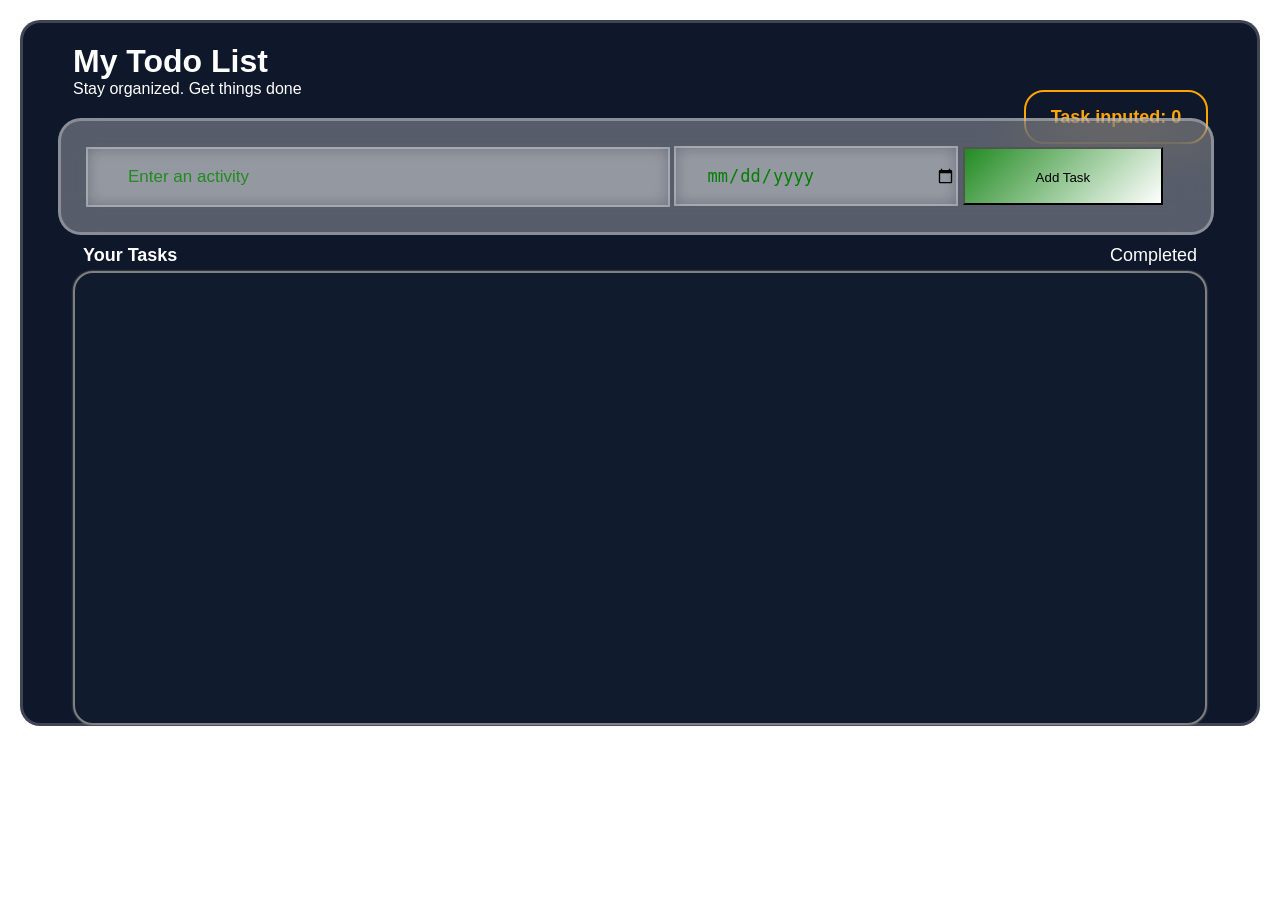
<file: index.html>
<!DOCTYPE html>
<html lang="en">
  <head>
    <title>My TODO LIST</title>
    <link rel="stylesheet" href="todo.css">
  </head>
  <body>
    <div class="loader-con js-loader-con">
      <div class="loader"></div>
      <p>Loading...</p>
    </div>

    <div class="container">
       <header>
        <h1>My Todo List</h1>
        <p>Stay organized. Get things done</p>
       </header>

       <span class="qua js-qua"></span>

       <main>
        <section class="first-section">
          <input type="text" placeholder="Enter an activity" class="f-input js-f-input" maxlength="70">
          <input type="date" class="d-input js-d-input">
          <button class="btn1 js-btn1">Add Task</button>
        </section>

        <section class="second-section">
          <h2>Your Tasks</h2>

          <nav>
            <a href="completed.html">Completed</a>
          </nav>
        </section>

        <section class="third-section js-third-section"></section>
       </main>
    </div>

    <script src="todo.js" type="module"></script>
  </body>
</html>
</file>
<file: todo.css>
* {
  margin: 0;
  padding: 0;
}

body {
  font-family: Arial, Helvetica, sans-serif;
}

.container {
  margin: 20px;
  background: #0f172a;
  border: 3px solid rgba(255, 255, 255, 0.2);
  border-radius: 20px;
  height: 700px;
}

header {
  padding-left: 50px;
  padding-top: 20px;
  padding-bottom: 20px;
}

h1 {
  color: #fff;
}

p {
  color: #fff;
}

.qua {
  background: transparent;
  position: absolute;
  left: 80%;
  bottom: 84%;
  width: 180px;
  height: 50px;
  border-radius: 20px;
  display: flex;
  align-items: center;
  justify-content: center;
  font-size: large;
  font-weight: 800;
  color: orange;
  border: 2px solid orange;
}

.first-section {
  border: 2px solid red;
  padding: 25px;
  border-radius: 23px;
  background: rgba(255, 255, 255, 0.3);
  backdrop-filter: blur(20px);
  border: 3px solid rgba(255, 255, 255, 0.3);
  width: 1100px;
  margin-left: 35px;
}

.f-input {
  padding-left: 40px;
  padding-bottom: 18px;
  padding-top: 18px;
  width: 540px;
  font-size: 17px;
  color: white;
}

.d-input {
  padding-left: 30px;
  padding-top: 17px;
  padding-bottom: 17px;
  font-size: 17px;
  width: 250px;
}

.d-input[type="date"]::-webkit-datetime-edit {
  color: green;
}

input {
  background: rgba(255, 255, 255, 0.1);
  border: 2px solid rgba(255, 255, 255, 0.3);
  backdrop-filter: blur(8px);
}

input::placeholder {
  color: forestgreen;
}

.btn1 {
  padding-top: 21.3px;
  padding-bottom: 18px;
  width: 200px;
  background: linear-gradient(135deg, forestgreen, white);
}

.second-section {
  display: flex;
  padding-inline: 60px;
  justify-content: space-between;
  margin-top: 10px;
}

.second-section h2 {
  color: #fff;
  font-size: 18px;
}

.second-section a {
  text-decoration: none;
  font-size: 18px;
  color: #fff;
}

.third-section {
  background: rgb(19, 29, 49, 0.7);
  height: 450px;
  width: 1130px;
  margin-inline: 50px;
  margin-top: 5px;
  border-radius: 20px;
  box-shadow: 0px 0px 2px gray;
  border: 2px solid gray;
  max-height: 450px;
  overflow: auto;
  white-space: nowrap;
  text-overflow: clip;
}

.task-container {
  display: flex;
  align-items: center;
  justify-content: space-between;
  padding-inline: 30px;
  border: 1px solid gray;
  border-left: none;
  border-right: none;
  border-top: none;
  overflow: hidden;
  padding-block: 10px;
  border-radius: 20px;
}

.btn2 {
  background: red;
  padding: 8px;
}

.arr-input-con {
  display: flex;
  align-items: center;
  justify-content: space-between;
  flex: 1;
  margin-inline: 20px;
}

.dd-input {
  background: rgba(255, 255, 255, 0.2);
  color: forestgreen;
  padding: 7px;
  border-radius: 4px;
  box-shadow: 0px 0px 4px gray;
  flex-shrink: 0;
}

.tt-input {
  color: #fff;
  font-size: 18px;
  width: 100px;

}

.r-input[type="checkbox"] { 
  width: 24px;
  height: 24px;
  accent-color: forestgreen;
}

.loader-con {
  position: fixed;
  inset: 0;
  background: #0f172a;
  display: flex;
  flex-direction: column;
  justify-content: center;
  align-items: center;
  z-index: 100;
}

.loader {
  width: 50px;
  height: 50px;
  border: 5px solid #334155;
  border-top: 5px solid #38bdf8;
  border-radius: 50%;
  animation: spin 1s linear infinite;
}

.loader-con p {
  color: white;
  font-family: Arial, Helvetica, sans-serif;
  margin-top: 15px;
}

@keyframes spin {
  from {
    transform: rotate(0deg);
  }

  to {
    transform: rotate(360deg);
  }
}
</file>
